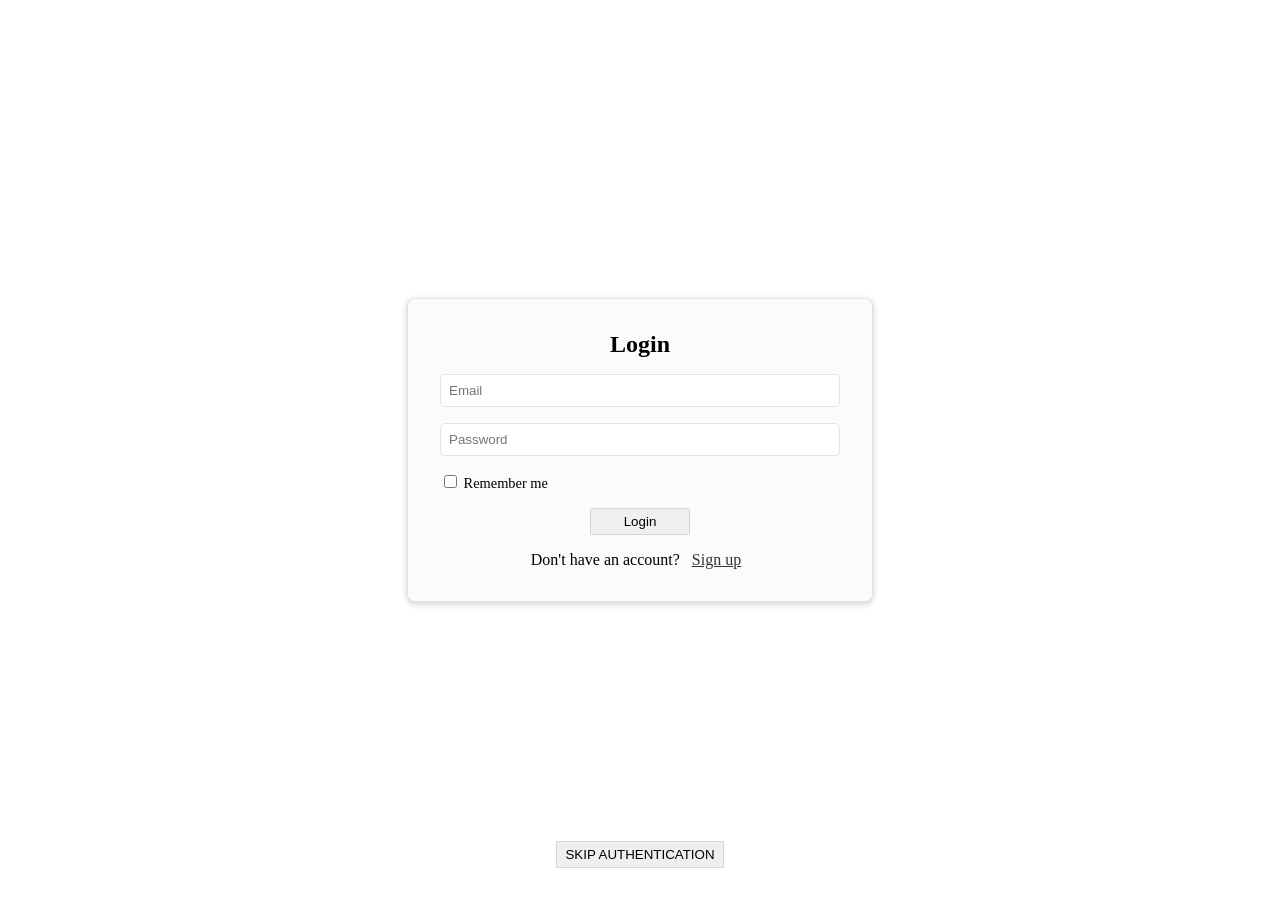
<file: index.html>
<!DOCTYPE html>
<html lang="en">

<!-- 
    Author: Benjamin DeBiase
    Date: 04/19/26
    Main index page, overview of dashboard
--->

<head>
    <meta charset="UTF-8">
    <meta name="viewport" content="width=device-width, initial-scale=1.0">
    <title>Academic Dashboard - Overview</title>
    <link rel="icon" href="favicon.png">
    <link rel="stylesheet" href="style.css">
    <script src="theme.js" defer></script>
    <script src="dashboard.js" defer></script>
</head>

<body>
    <header>
        <h2>
            <img src="icons/graduation-cap.png" class="site-icon">Academic Dashboard</image>
        </h2>
        <a href="" class="account-icon"><img src="icons/circle-user-solid.png" class="icon"></a>
    </header>

    <main>
        <div class="dropdown">
            <h4>Signed in as</h4>
            <div class="account-name">user</div>
            <a href="" class="logout"><img src="icons/right-from-bracket-solid.png" class="icon">Log out</a>
        </div>

        <aside>
            <nav class="normal">
                <a href="index.html" class="active"><img src="icons/house-solid.png" class="icon">Overview</a>
                <a href="settings.html"><img src="icons/gear-solid.png" class="icon">Settings</a>
                <a href="profile.html"><img src="icons/user-solid.png" class="icon">Profile</a>
                <div class="spacer"></div>
                <a href="about.html"><img src="icons/circle-info-solid.png" class="icon">About</a>
            </nav>

            <nav class="compact">
                <a href="index.html" class="active"><img src="icons/house-solid.png" class="icon"></a>
                <a href="settings.html"><img src="icons/gear-solid.png" class="icon"></a>
                <a href="profile.html"><img src="icons/user-solid.png" class="icon"></a>
                <div class="spacer"></div>
                <a href="about.html"><img src="icons/circle-info-solid.png" class="icon"></a>
            </nav>
        </aside>

        <div class="content">
            <div class="item">
                <h1>Overview</h1>
                <h2 style="opacity: 0.75;">Welcome, <i id="overview-username">user</i>!</h2>
            </div>

            <div class="overview-container">
                <section style="align-items: center;">
                    <h3 style="margin-top: 0;">GPA Chart (3.7)</h3>
                    <!-- https://medium.com/quick-programming/creating-a-simple-pie-chart-in-css-using-a-conic-gradient-cb154aefea29 -->
                    <div class="pie hollow"></div>
                </section>

                <section>
                    <h3>Summary</h3>
                    <hr>
                    <div class="item">
                        <span>COP3835 - Web Pages</span>
                        <strong>98% (A)</strong>
                    </div>
                    <hr>
                    <div class="item">
                        <span>COP4710 - Database Management</span>
                        <strong>95% (A)</strong>
                    </div>
                    <hr>
                    <div class="item">
                        <span>MAC2311 - Calculus 1</span>
                        <strong>87% (B)</strong>
                    </div>
                </section>
            </div>

            <hr style="margin-top: 1rem;" />

            <div class="item" style="margin-top: 1rem;">
                <h2>Classes</h2>
                <button id="add-class-btn"><img src="icons/plus-solid.png" class="icon"> New Class</button>
            </div>

            <div class="classes-container">
                <section class="class">
                    <a class="delete-class">
                        <img src="icons/xmark-solid.png" class="icon">
                    </a>
                    <div class="item">
                        <h2>COP3835 - Designing Web Pages</h2>
                        <h3 class="grade-average">98% (A)</h3>
                    </div>

                    <hr>

                    <table>
                        <tr>
                            <th>Assignment</th>
                            <th>Score</th>
                            <th>Grade</th>
                            <th></th>
                        </tr>
                        <tr>
                            <td>Homework 1</td>
                            <td>19<span class="slash">/</span>20</td>
                            <td>A</td>
                            <td><a class="delete"><img src="icons/trash-solid.png" class="icon"></a></td>
                        </tr>
                        <tr>
                            <td>Homework 2</td>
                            <td>20<span class="slash">/</span>20</td>
                            <td>A</td>
                            <td><a class="delete"><img src="icons/trash-solid.png" class="icon"></a></td>
                        </tr>
                        <tr>
                            <td>Homework 3</td>
                            <td>20<span class="slash">/</span>20</td>
                            <td>A</td>
                            <td><a class="delete"><img src="icons/trash-solid.png" class="icon"></a></td>
                        </tr>
                    </table>
                    <div style="display: flex;">
                        <button class="add"><img src="icons/plus-solid.png" class="icon"> Add</button>
                        <div style="flex-grow: 1;"></div>
                        <button class="edit"><img src="icons/pen-solid.png" class="icon"> Edit</button>
                    </div>
                </section>

                <section class="class">
                    <a class="delete-class">
                        <img src="icons/xmark-solid.png" class="icon">
                    </a>
                    <div class="item">
                        <h2>COP4710 - Database Management</h2>
                        <h3 class="grade-average">95% (A)</h3>
                    </div>

                    <hr>

                    <table>
                        <tr>
                            <th>Assignment</th>
                            <th>Score</th>
                            <th>Grade</th>
                            <th></th>
                        </tr>
                        <tr>
                            <td>Module 1 | Assignment 1</td>
                            <td>14<span class="slash">/</span>15</td>
                            <td>A</td>
                            <td><a class="delete"><img src="icons/trash-solid.png" class="icon"></a></td>
                        </tr>
                        <tr>
                            <td>Module 1 | Assignment 2</td>
                            <td>13<span class="slash">/</span>15</td>
                            <td>B</td>
                            <td><a class="delete"><img src="icons/trash-solid.png" class="icon"></a></td>
                        </tr>
                        <tr>
                            <td>Module 1 | Assignment 3</td>
                            <td>15<span class="slash">/</span>15</td>
                            <td>A</td>
                            <td><a class="delete"><img src="icons/trash-solid.png" class="icon"></a></td>
                        </tr>
                        <tr>
                            <td>Module 1 | Exam</td>
                            <td>95<span class="slash">/</span>100</td>
                            <td>A</td>
                            <td><a class="delete"><img src="icons/trash-solid.png" class="icon"></a></td>
                        </tr>
                    </table>
                    <div style="display: flex;">
                        <button class="add"><img src="icons/plus-solid.png" class="icon"> Add</button>
                        <div style="flex-grow: 1;"></div>
                        <button class="edit"><img src="icons/pen-solid.png" class="icon"> Edit</button>
                    </div>
                </section>

                <section class="class">
                    <a class="delete-class">
                        <img src="icons/xmark-solid.png" class="icon">
                    </a>
                    <div class="item">
                        <h2>MAC2311 - Calculus 1</h2>
                        <h3 class="grade-average">87% (B)</h3>
                    </div>

                    <hr>

                    <table>
                        <tr>
                            <th>Assignment</th>
                            <th>Score</th>
                            <th>Grade</th>
                            <th></th>
                        </tr>
                        <tr>
                            <td>Quiz 1</td>
                            <td>22<span class="slash">/</span>25</td>
                            <td>B+</td>
                            <td><a class="delete"><img src="icons/trash-solid.png" class="icon"></a></td>
                        </tr>
                        <tr>
                            <td>Exam 1</td>
                            <td>85<span class="slash">/</span>100</td>
                            <td>B</td>
                            <td><a class="delete"><img src="icons/trash-solid.png" class="icon"></a></td>
                        </tr>
                        <tr>
                            <td>Homework 1</td>
                            <td>10<span class="slash">/</span>10</td>
                            <td>A</td>
                            <td><a class="delete"><img src="icons/trash-solid.png" class="icon"></a></td>
                        </tr>
                    </table>
                    <div style="display: flex;">
                        <button class="add"><img src="icons/plus-solid.png" class="icon"> Add</button>
                        <div style="flex-grow: 1;"></div>
                        <button class="edit"><img src="icons/pen-solid.png" class="icon"> Edit</button>
                    </div>
                </section>
            </div>
        </div>
    </main>

    <script>
        // set overview username on welcome message from local storage
        document.addEventListener('DOMContentLoaded', () => {
            console.log("LOADED");
            const currentUser = localStorage.getItem('currentUser');
            const overviewUsername = document.getElementById('overview-username');
            overviewUsername.textContent = currentUser ? currentUser.split('@')[0] : 'user';
        });
    </script>
</body>

</html>
</file>
<file: style.css>
/* Author: Benjamin DeBiase
   Date: 04/16/26
   CSS for entire website
   
    Prioritizes browser-defined theming by using opacity instead of hard coded color values
*/

:root {
    color-scheme: light dark;
    --bg: linear-gradient(180deg,
            var(--fg-color) 0%,
            color-mix(in srgb, var(--fg-color), black 10%) 75%);
    --fg-color: color-mix(in srgb, light-dark(black, white), transparent 90%);
}

html,
body {
    height: 100%;
    margin: 0;
    display: flex;
    flex-direction: column;
}

h1,
h2,
h3,
h4 {
    margin: 0;
}

nav a {
    text-decoration: none;
}

form {
    display: flex;
    flex-direction: column;
    gap: 1rem;
}

input,
select {
    background-color: Canvas;
    color: CanvasText;
    border: 1px solid var(--fg-color);
    border-radius: 0.3rem;
    padding: 0.5rem;
}

button {
    border: solid 1px var(--fg-color);
    border-radius: 0.1rem;
    padding: 0.3rem 0.5rem;
    animation: slideUp 0.5s ease-out forwards;
}

p {
    margin: 0;
}

.icon {
    /* buffer icons without affecting laying during async load */
    display: inline-block;
    width: 1.2em;
    height: 1.2em;
    vertical-align: -0.2em;
    margin-right: 0.5rem;
}


/* apply a filter to the image to get a solid black or white icon relative to the color scheme */
.icon {
    filter: brightness(0);
    /* default light theme */
}

/* forced dark */
html[data-theme="dark"] .icon {
    filter: brightness(0) invert(1);
}

/* system */
@media (prefers-color-scheme: dark) {

    html[data-theme="system"] .icon,
    html:not([data-theme]) .icon {
        filter: brightness(0) invert(1);
    }
}

main {
    display: flex;
    flex: 1;
    position: relative;
    overflow: hidden;
}

header {
    display: flex;
    justify-content: space-between;
    align-items: center;
    background: var(--bg);
    border-bottom: 1px solid var(--fg-color);
    box-shadow: 0 0 12px rgba(0, 0, 0, 0.25);
    padding: 0.5rem;
    padding-left: 3rem;

    .site-icon {
        width: 32px;
        position: absolute;
        left: 0.75rem;
        top: 0.4rem;
    }
}

aside {
    display: flex;
    width: 200px;
    background: var(--bg);
    box-shadow: 0 0 12px rgba(0, 0, 0, 0.25);
    border-right: 1px solid var(--fg-color);

    nav {
        display: flex;
        flex-direction: column;
        gap: 0.25rem;
        padding: 0.25rem;
        flex: 1;
    }


    .spacer {
        flex-grow: 1;
    }
}

a {
    background: color-mix(in srgb, var(--fg-color), transparent 80%);
    padding: 0.5rem;
    border-radius: 0.5rem;
    transition: background 0.2s ease-out, color 0.2s ease-out;
    color: color-mix(in srgb, CanvasText, transparent 20%);

    &:hover,
    &.active {
        background: var(--fg-color);
        color: CanvasText;
    }

    &.account-icon {
        background: none;
        padding: 0;

        .icon {
            margin: 0;
            height: 1.5rem;
            width: 1.5rem;
            vertical-align: middle;
        }

    }
}

hr {
    width: 100%;
    margin: 0;
    border: none;
    border-top: 1px solid var(--fg-color);
}

.dropdown {
    position: absolute;
    top: 0;
    right: 0;
    margin: 0.5rem;
    padding: 1rem;
    min-width: 200px;
    background: var(--bg);
    border: 1px solid var(--fg-color);
    border-radius: 0.5rem;
    color: CanvasText;
    box-shadow: 0 0 12px rgba(0, 0, 0, 0.5);
    display: none;
    flex-direction: column;
    z-index: 1000;
    backdrop-filter: blur(10px);

    h4 {
        margin: 0;
    }

    .account-name {
        font-weight: bold;
        margin-bottom: 0.5rem;
        font-size: 1.1rem;
    }

    a {
        margin-top: 0.5rem;

        &:hover {
            background-color: color-mix(in srgb, ActiveText, transparent 80%);
        }
    }

    &.open:not(.closing) {
        display: flex;
        animation: dialogSlideIn 0.2s ease-out forwards;
    }

    &.closing {
        display: flex;
        animation: dialogSlideOut 0.2s ease-in forwards;
    }
}


.content {
    display: flex;
    flex-direction: column;
    gap: 1rem;

    flex: 1;
    padding: 2rem;
    padding-top: 1rem;
    overflow-y: auto;
}

section,
.section {
    display: flex;
    flex-direction: column;
    gap: 1rem;
    padding: 1.5rem;
    border: 1px solid var(--fg-color);
    border-radius: 0.5rem;
    background: color-mix(in srgb, var(--fg-color), transparent 85%);
    box-shadow: 0 2px 6px rgba(0, 0, 0, 0.2);

    position: relative;
    transition: box-shadow 0.15s ease-out;

    &:not(.card) {

        input:not([type="checkbox"]),
        select {
            width: 250px;
        }
    }

    &.card {
        button {
            align-self: center;
        }
    }

    button {
        width: 100px;
    }

    /* apply opacity layer on top for aniamted brighten effect on gradient */
    &::before {
        content: "";
        position: absolute;
        inset: 0;
        border-radius: inherit;
        background: light-dark(black, white);
        z-index: -1;
        opacity: 0;
        transition: opacity 0.15s ease-out;
    }

    &:hover,
    &:focus-within {
        box-shadow: 0 2px 10px rgba(0, 0, 0, 0.3);

        &::before {
            opacity: 0.005;
        }
    }

    a.delete-class {
        position: absolute;
        top: 0;
        right: 0;
        visibility: hidden;
        cursor: pointer;
        color: var(--fg-color);
        transition: color 0.2s ease-out;
        font-size: 12px;

        /* consistent width and height */
        display: flex;
        align-items: center;
        justify-content: center;
        width: 8px;
        height: 8px;

        border-radius: 100%;
        transform: translate(20%, -20%);
        backdrop-filter: blur(10px);

        border: 1px solid var(--fg-color);

        .icon {
            margin: 0;
            height: 12px;
            width: 12px;
            vertical-align: middle;
        }

        &:hover {
            color: ActiveText;
        }
    }

    &:hover a.delete-class,
    &:focus-within a.delete-class {
        visibility: visible;
    }
}

.item {
    display: flex;
    justify-content: space-between;
    align-items: center;
}

.grade-average {
    opacity: 0.5;
}

table {
    text-align: left;
    border-collapse: collapse;

    tr {

        th,
        td {
            padding: 0.75rem;
        }

        &:has(td) {
            opacity: 0.5;
            border-top: 1px solid color-mix(in srgb, var(--fg-color), transparent 50%);
            transition: opacity 0.1s ease-out, background 0.2s ease-out;
            background-color: transparent;

            &:hover {
                opacity: 0.75;
                background-color: color-mix(in srgb, var(--fg-color), transparent 80%);
            }
        }

        a.delete {
            visibility: hidden;
            padding: 0;
            background: none;
            font-size: 0.85rem;
            cursor: pointer;

            &:hover {
                color: ActiveText;
            }
        }

        &:hover a.delete {
            visibility: visible;
        }

        .slash {
            margin-left: 0.5rem;
            margin-right: 0.5rem;
            background: none;
        }
    }

    th:first-child,
    td:first-child {
        width: 80%;
    }

    th:not(:first-child),
    td:not(:first-child) {
        text-align: center;
    }
}

.classes-container {
    display: flex;
    flex-direction: column;
    gap: 1rem;
}

.overview-container {
    display: flex;
    gap: 1.5rem;
    flex-wrap: wrap;

    section {
        flex: 1;
        min-width: 275px;
    }
}

ol {
    margin: 0;
    padding-left: 1.5rem;
    line-height: 1.8;
}

/* https://medium.com/quick-programming/creating-a-simple-pie-chart-in-css-using-a-conic-gradient-cb154aefea29 */
.pie {
    height: 150px;
    width: 150px;
    border-radius: 50%;
    background: conic-gradient(color-mix(in srgb, var(--fg-color), transparent 25%) 0% 60%,
            color-mix(in srgb, var(--fg-color), transparent 50%) 60% 85%,
            color-mix(in srgb, var(--fg-color), transparent 75%) 85% 100%);
}

@keyframes dialogSlideIn {
    from {
        opacity: 0;
        transform: translateY(-10px);
    }

    to {
        opacity: 1;
        transform: translateY(0);
    }
}

@keyframes dialogSlideOut {
    from {
        opacity: 1;
        transform: translateY(0);
    }

    to {
        opacity: 0;
        transform: translateY(-10px);
    }
}

nav.compact {
    display: none;

    img {
        margin: 0;
    }
}

@media (max-width: 700px) {
    aside {
        width: unset;

        nav.normal {
            display: none;
        }

        nav.compact {
            display: flex;
        }
    }

    .content {
        font-size: 80%;
        padding-left: 0.75rem;
        padding-right: 0.75rem;
    }

    .overview-container {
        flex-direction: column;
    }

    .overview-container section {
        min-width: 0;
    }
}
</file>
<file: auth.css>
/*
    Author: Benjamin DeBiase
    Date: 04/16/26
    CSS for auth page
*/

/* fix login card from showing first when initial load on #signup */
.preload * {
    transition: none !important;
}

main {
    display: grid;
    place-items: center;
    height: 100%;
    overflow: hidden;

    /* smothly mask out sides of window to hide cards offscreen when sliding */
    /* use calc(50%) to make sure gradient uses fixed size relative from center */
    mask-image: linear-gradient(to right,
            /* left visible start */
            transparent calc(50% - 325px),
            /* left visible end */
            black calc(50% - 250px),
            /* right visible start */
            black calc(50% + 250px),
            /* right visible end */
            transparent calc(50% + 325px));
}

a {
    color: AccentColor;
    background: none;

    &:hover,
    &:focus {
        text-decoration: underline;
        background: none;
    }
}

.skip {
    position: absolute;
    bottom: 2rem;
}

.error {
    color: ActiveText;
    font-size: 0.9rem;
    display: none;
    margin: 0;
}

.card {
    grid-area: 1 / 1;
    position: relative;
    animation: slideUp 0.5s ease-out forwards;
    transition: box-shadow 0.15s ease-out, transform 0.3s ease-in-out, opacity 0.3s ease-in-out;

    display: flex;
    flex-direction: column;

    width: 50%;
    min-width: 200px;
    max-width: 400px;

    padding: 2rem;
    gap: 1rem;
    text-align: center;

    label[for="remember"] {
        text-align: left;
        font-size: 0.9rem;
    }

    /* cascaded fade in animation */
    h2,
    form>*,
    >div {
        opacity: 0;
        animation: slideUp 0.5s ease-out forwards;
    }

    /* delay slide animation for smooth effect */
    /* title */
    h2 {
        animation-delay: 0.1s;
    }

    /* username input */
    form> :nth-child(1) {
        animation-delay: 0.2s;
    }

    /* password input */
    form> :nth-child(2) {
        animation-delay: 0.3s;
    }

    /* remember me checkbox */
    form> :nth-child(3) {
        animation-delay: 0.4s;
    }

    /* login button */
    form> :nth-child(4) {
        animation-delay: 0.5s;
    }

    /* sign up / sign in text */
    >div {
        animation-delay: 0.6s;
    }

    /* use calc to ensure consistent spacing regardless of screen size */
    &.login {
        transform: translateX(calc(-100% - 150px));
    }

    &.signup {
        transform: translateX(calc(100% + 150px));
    }

    &.active {
        transform: translateX(0);
        opacity: 1;
    }
}

@keyframes slideUp {
    from {
        translate: 0 50%;
        opacity: 0;
    }

    to {
        translate: 0 0;
        opacity: 1;
    }
}
</file>
<file: auth/auth.css>
/*
    Author: Benjamin DeBiase
    Date: 04/16/26
    CSS for auth page
*/

/* fix login card from showing first when initial load on #signup */
.preload * {
    transition: none !important;
}

main {
    display: grid;
    place-items: center;
    height: 100%;
    overflow: hidden;

    /* smothly mask out sides of window to hide cards offscreen when sliding */
    /* use calc(50%) to make sure gradient uses fixed size relative from center */
    mask-image: linear-gradient(to right,
            /* left visible start */
            transparent calc(50% - 325px),
            /* left visible end */
            black calc(50% - 250px),
            /* right visible start */
            black calc(50% + 250px),
            /* right visible end */
            transparent calc(50% + 325px));
}

a {
    color: AccentColor;
    background: none;

    &:hover,
    &:focus {
        text-decoration: underline;
        background: none;
    }
}

.skip {
    position: absolute;
    bottom: 2rem;
}

.error {
    color: ActiveText;
    font-size: 0.9rem;
    display: none;
    margin: 0;
}

.card {
    grid-area: 1 / 1;
    position: relative;
    animation: slideUp 0.5s ease-out forwards;
    transition: box-shadow 0.15s ease-out, transform 0.3s ease-in-out, opacity 0.3s ease-in-out;

    display: flex;
    flex-direction: column;

    width: 50%;
    min-width: 200px;
    max-width: 400px;

    padding: 2rem;
    gap: 1rem;
    text-align: center;

    label[for="remember"] {
        text-align: left;
        font-size: 0.9rem;
    }

    /* cascaded fade in animation */
    h2,
    form>*,
    >div {
        opacity: 0;
        animation: slideUp 0.5s ease-out forwards;
    }

    /* delay slide animation for smooth effect */
    /* title */
    h2 {
        animation-delay: 0.1s;
    }

    /* username input */
    form> :nth-child(1) {
        animation-delay: 0.2s;
    }

    /* password input */
    form> :nth-child(2) {
        animation-delay: 0.3s;
    }

    /* remember me checkbox */
    form> :nth-child(3) {
        animation-delay: 0.4s;
    }

    /* login button */
    form> :nth-child(4) {
        animation-delay: 0.5s;
    }

    /* sign up / sign in text */
    >div {
        animation-delay: 0.6s;
    }

    /* use calc to ensure consistent spacing regardless of screen size */
    &.login {
        transform: translateX(calc(-100% - 150px));
    }

    &.signup {
        transform: translateX(calc(100% + 150px));
    }

    &.active {
        transform: translateX(0);
        opacity: 1;
    }
}

@keyframes slideUp {
    from {
        translate: 0 50%;
        opacity: 0;
    }

    to {
        translate: 0 0;
        opacity: 1;
    }
}
</file>
